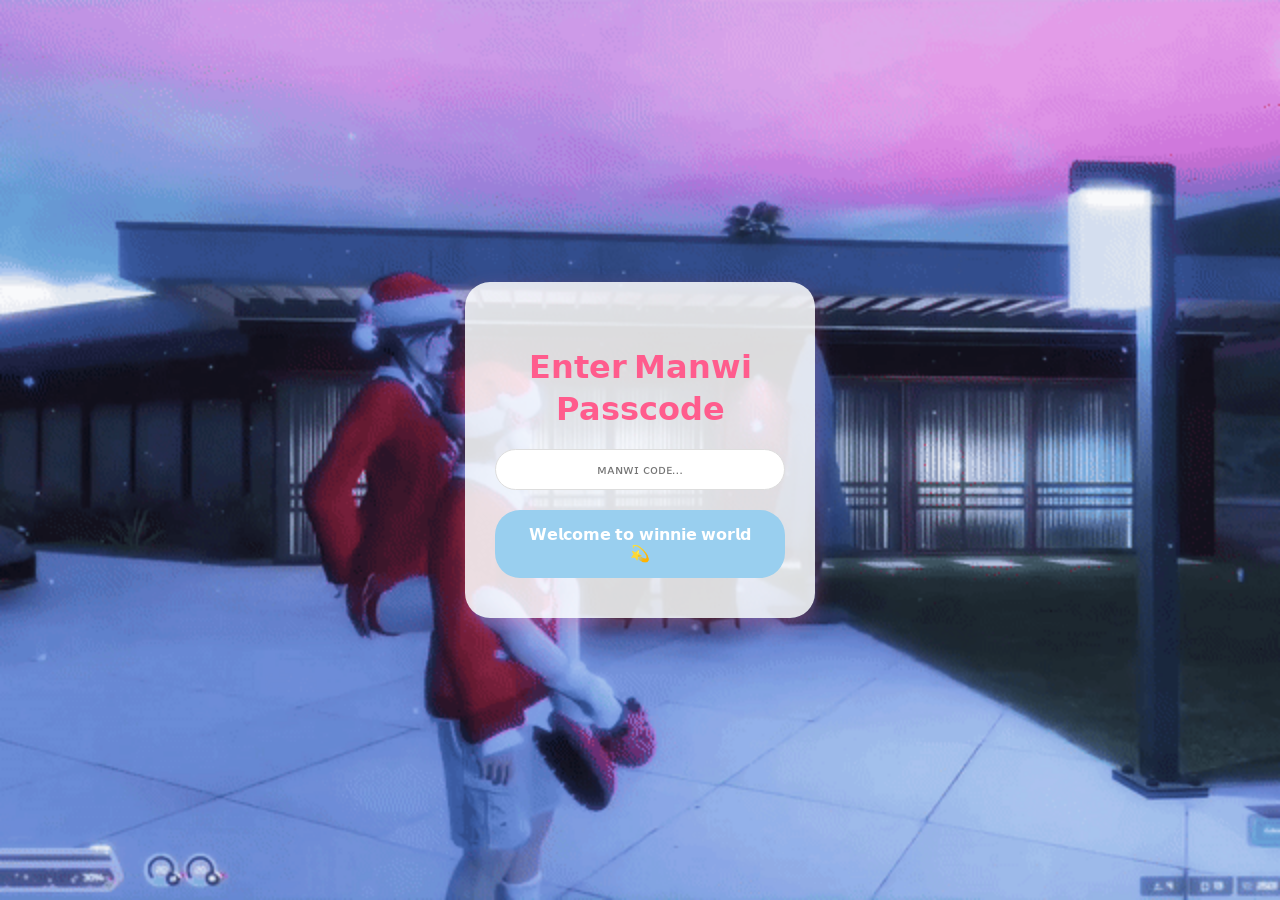
<file: lock.html>
<!DOCTYPE html>
<html lang="th">

<head>
    <meta charset="UTF-8">
    <meta name="viewport" content="width=device-width, initial-scale=1.0">
    <title>Unlock My World winnie 💖</title>
    <link rel="stylesheet" href="style.css">
</head>

<body class="lock-body">

    <div id="snow"></div>

    <div class="lock-container">
        <h1>𝗘𝗻𝘁𝗲𝗿 𝗠𝗮𝗻𝘄𝗶 𝗣𝗮𝘀𝘀𝗰𝗼𝗱𝗲</h1>

        <input type="password" id="passcode" placeholder="ᴍᴀɴᴡɪ ᴄᴏᴅᴇ..." />

        <button class="btn" onclick="checkPass()">𝗪𝗲𝗹𝗰𝗼𝗺𝗲 𝘁𝗼 𝘄𝗶𝗻𝗻𝗶𝗲 𝘄𝗼𝗿𝗹𝗱 💫</button>
        <p id="error" class="error hidden" style="display: none;">
            แหนะ! เลขอะไรน้า ลองใหม่นะค้าบ 🐶🐱
        </p>

        <script>
            // Snowflake Animation
            const snowContainer = document.getElementById("snow");
            setInterval(() => {
                const snow = document.createElement("div");
                snow.className = "snowflake";
                snow.textContent = "❄";
                snow.style.fontSize = Math.random() * 10 + 10 + "px";
                snow.style.left = Math.random() * 100 + "vw";
                snow.style.animationDuration = Math.random() * 8 + 12 + "s";
                snowContainer.appendChild(snow);
                setTimeout(() => snow.remove(), 10000);
            }, 300);

            // Passcode Logic
            const correctPass = "17";

            function checkPass() {
                const input = document.getElementById("passcode").value;
                const error = document.getElementById("error");

                if (input === correctPass) {
                    error.classList.add("hidden");
                    localStorage.setItem("isOwner", "true");
                    sessionStorage.setItem("fromPass", "true");
                    window.location.href = "main.html";
                } else {
                    // แสดง error message เมื่อรหัสผิด
                    error.classList.remove("hidden");
                    document.getElementById("passcode").value = "";
                }
            }

            // ให้ Enter key ทำงานได้เหมือนกับคลิกปุ่ม
            document.getElementById("passcode").addEventListener("keypress", function (e) {
                if (e.key === "Enter") {
                    checkPass();
                }
            });
        </script>

    </div>

</body>

</html>
</file>
<file: style.css>
@import url('https://fonts.googleapis.com/css2?family=Sarabun:wght@400;600&display=swap');

/* =====================================================
   GLOBAL
===================================================== */
* {
    box-sizing: border-box;
}
/* ใส่ในไฟล์ style.css */
.lock-body {
    margin: 0;
    padding: 0;
    width: 100%;
    height: 100vh;
    
    /* เรียกใช้ไฟล์จากโฟลเดอร์ gif */
    background-image: url('gif/bg.gif'); 
    
    /* ตั้งค่าให้ภาพเต็มจอและไม่เลื่อนตาม */
    background-size: cover;
    background-position: center;
    background-repeat: no-repeat;
    background-attachment: fixed;
    
    display: flex;
    justify-content: center;
    align-items: center;
}

body {
    margin: 0;
    font-family: 'Sarabun', sans-serif;
    color: #333;
    overflow-x: hidden;
    scroll-behavior: smooth;
}

.hidden {
    display: none;
}

/* =====================================================
   INDEX PAGE
===================================================== */
.index-body {
    background: linear-gradient(180deg, #c7e5f8, #b8e0f9);
    min-height: 100vh;
}

.container {
    text-align: center;
    padding: 50px 20px;
}

h1,
h2 {
    color: #0a0a0a;
}

.intro {
    font-size: 1.2em;
    color: #555;
    margin-bottom: 30px;
}

/* =====================================================
   VIDEO
===================================================== */
.slideshow {
    position: relative;
    width: 100%;
    max-width: 600px;
    height: 360px;
    margin: 0 auto 40px;
    overflow: hidden;
    border-radius: 20px;
    box-shadow: 0 4px 10px rgba(255, 92, 141, 0.3);
}

.slide {
    width: 100%;
    height: 100%;
    display: block;
    object-fit: cover;
    object-position: center;
}

/* =====================================================
   BUTTON
===================================================== */
.btn {
    background: #99cfef;
    color: #fff;
    border: none;
    padding: 15px 30px;
    border-radius: 25px;
    cursor: pointer;
    font-size: 1em;
    transition: background 0.3s;
}

.btn:hover {
    background: #2eaedc;
}
/* =====================================================
   TIMELINE SECTION
===================================================== */
#timeline-section {
    padding: 60px 20px;
    background: #d3e2fa;
    text-align: center;
}

/* =====================================================
   TIMELINE WRAPPER
===================================================== */
.timeline {
    position: relative;
}

/* =====================================================
   VERTICAL LINE
===================================================== */
.timeline-vertical {
    position: relative;
    margin: 50px auto;
    max-width: 800px;
}

.timeline-vertical::after {
    content: '';
    position: absolute;
    top: 0;
    bottom: 0;
    left: 50%;
    width: 4px;
    background: #a97238;
    transform: translateX(-50%);
}

/* =====================================================
   TIMELINE ITEM
===================================================== */
.timeline-item {
    position: relative;
    min-height: 200px; /* กันซ้อน */
    margin: 50px 0;
}


/* =====================================================
   TIMELINE CARD
===================================================== */
.timeline-content {
    position: absolute;
    top: 0;
    width: 45%;
    display: flex;
    align-items: center;
    gap: 20px;
    background: #ffeeee;
    padding: 20px;
    border-radius: 20px;
    box-shadow: 0 4px 10px rgba(255, 92, 141, 0.2);
}


/* =====================================================
   IMAGE
===================================================== */
.timeline-content img {
    width: 120px;
    height: 120px;
    border-radius: 15px;
    object-fit: cover;
}

/* =====================================================
   LEFT (odd) – start from left
===================================================== */
.timeline-item:nth-child(odd) .timeline-content {
    left: 50%;
    transform: translateX(-100%);
    flex-direction: row-reverse;
    text-align: right;
}

/* =====================================================
   RIGHT (even)
===================================================== */
.timeline-item:nth-child(even) .timeline-content {
    left: 50%;
    transform: translateX(0);
}


/* =====================================================
   DOT (center line)
===================================================== */
.timeline-content::before {
    content: '';
    position: absolute;
    top: 50%;
    width: 18px;
    height: 18px;
    background: #b6743e;
    border-radius: 50%;
    transform: translate(-50%, -50%);
    z-index: 2;
}


/* dot – left side */
.timeline-item:nth-child(odd) .timeline-content::before {
    left: 360px;
}


/* dot – right side */
.timeline-item:nth-child(even) .timeline-content::before {
    left: 0.5px;
}


/* =====================================================
   TEXT
===================================================== */
.timeline-content .text {
    text-align: left;
}

.timeline-content h3 {
    color: #ff5c8d;
}

.timeline-content .date {
    font-size: 0.9em;
    color: #888;
}

/* =====================================================
   MESSAGE & BLESS
===================================================== */
#messageBox {
    margin-top: 30px;
    background: #fff0f4;
    padding: 20px;
    border-radius: 15px;
    box-shadow: 0 0 10px rgba(255, 92, 141, 0.2);
    animation: fadeIn 0.6s ease;
}

#blessBox {
    margin-top: 20px;
    max-height: 300px;
    overflow-y: auto;
}

.bless {
    background: #fff;
    padding: 10px;
    border-radius: 12px;
    margin-bottom: 10px;
}

/* =====================================================
   LOCK PAGE
===================================================== */
.lock-body {
    background: url("gif/bg.gif") center / cover no-repeat fixed;
    height: 100vh;
    display: flex;
    justify-content: center;
    align-items: center;
}

.lock-container {
    background: rgba(255, 255, 255, 0.85);
    padding: 40px 30px;
    border-radius: 25px;
    box-shadow: 0 8px 20px rgba(255, 92, 141, 0.3);
    max-width: 350px;
    width: 100%;
    text-align: center;
}

.lock-container h1 {
    color: #ff5c8d;
}

.lock-container input {
    width: 100%;
    padding: 12px;
    border-radius: 30px;
    border: 1px solid #ddd;
    text-align: center;
    margin-bottom: 20px;
}

.error {
    color: #ff4d6d;
    font-size: 0.9em;
}

/* =====================================================
   PAGE TRANSITION
===================================================== */
/* page transition */
#page-transition {
    position: fixed;
    inset: 0;
    background: #fff0f5;
    z-index: 9999;
    opacity: 0;
    pointer-events: none;
    transition: opacity 0.6s ease;
}

#page-transition.active {
    opacity: 1;
    pointer-events: all;
}

/* snow */
#snow {
    pointer-events: none;
    z-index: 1;
}


.slide-up {
    animation: slideUp 0.6s ease forwards;
}

/* =====================================================
   SNOW EFFECT
===================================================== */
/* กล่องหิมะ */
#snow {
    position: fixed;
    top: 0;
    left: 0;
    width: 100vw;
    height: 100vh;
    pointer-events: none;
    overflow: hidden;
    z-index: 9999;
}

/* แต่ละเกล็ดหิมะ */
.snowflake {
    position: absolute;
    top: -2em;    /* =====================================================
       RESPONSIVE
    ===================================================== */
    
    /* Tablet (768px and below) */
    @media (max-width: 768px) {
        .container {
            padding: 30px 15px;
        }
    
        h1, h2 {
            font-size: 1.5em;
        }
    
        .intro {
            font-size: 1em;
        }
    
        .slideshow {
            max-width: 90%;
            height: auto;
            aspect-ratio: 16 / 9;
        }
    
        /* Timeline Tablet */
        #timeline-section {
            padding: 40px 15px;
        }
    
        .timeline-vertical::after {
            left: 15px;
        }
    
        .timeline-content {
            width: 85%;
            left: 50px !important;
            flex-direction: column;
            text-align: center;
        }
    
        .timeline-item:nth-child(odd) .timeline-content {
            transform: translateX(0);
        }
    
        .timeline-item:nth-child(even) .timeline-content {
            transform: translateX(0);
        }
    
        .timeline-content::before {
            left: 0 !important;
        }
    
        .timeline-item:nth-child(odd) .timeline-content::before {
            left: 0 !important;
        }
    
        .timeline-item:nth-child(even) .timeline-content::before {
            left: 0 !important;
        }
    
        .timeline-content img {
            width: 100px;
            height: 100px;
        }
    
        .lock-container {
            max-width: 90%;
            padding: 30px 20px;
        }
    
        .lock-container input {
            padding: 10px;
            font-size: 16px;
        }
    
        .btn {
            font-size: 14px;
            padding: 10px 16px;
        }
    
        #messageBox, #blessBox {
            margin: 15px 10px;
            padding: 15px;
        }
    }
    
    /* Mobile (480px and below) */
    @media (max-width: 480px) {
        body {
            font-size: 14px;
        }
    
        h1 {
            font-size: 1.2em;
        }
    
        h2 {
            font-size: 1.1em;
        }
    
        .container {
            padding: 20px 10px;
        }
    
        .intro {
            font-size: 0.9em;
            margin-bottom: 20px;
        }
    
        .slideshow {
            max-width: 95%;
            height: auto;
            margin-bottom: 20px;
        }
    
        /* Timeline Mobile */
        #timeline-section {
            padding: 30px 10px;
        }
    
        .timeline-vertical {
            max-width: 100%;
            margin: 30px auto;
        }
    
        .timeline-vertical::after {
            left: 10px;
            width: 3px;
        }
    
        .timeline-item {
            min-height: 150px;
            margin: 30px 0;
        }
    
        .timeline-content {
            position: relative !important;
            width: 95% !important;
            left: 30px !important;
            transform: none !important;
            flex-direction: column;
            text-align: center;
            padding: 15px;
            gap: 10px;
        }
    
        .timeline-item:nth-child(odd) .timeline-content {
            left: 30px !important;
            transform: none !important;
            flex-direction: column;
        }
    
        .timeline-item:nth-child(even) .timeline-content {
            left: 30px !important;
            transform: none !important;
            flex-direction: column;
        }
    
        .timeline-content img {
            width: 80px;
            height: 80px;
            order: -1;
        }
    
        .timeline-content::before {
            left: -8px !important;
            top: 20px !important;
        }
    
        .timeline-item:nth-child(odd) .timeline-content::before {
            left: -8px !important;
        }
    
        .timeline-item:nth-child(even) .timeline-content::before {
            left: -8px !important;
        }
    
        .timeline-content h3 {
            font-size: 1em;
            margin: 8px 0;
        }
    
        .timeline-content p {
            font-size: 0.85em;
            margin: 5px 0;
        }
    
        .timeline-content .date {
            font-size: 0.8em;
        }
    
        .timeline-content .text {
            text-align: center;
        }
    
        .btn {
            font-size: 13px;
            padding: 10px 14px;
            margin: 10px auto;
        }
    
        .lock-container {
            padding: 20px 15px;
            max-width: 95%;
        }
    
        .lock-container h1 {
            font-size: 1.2em;
        }
    
        .lock-container input {
            padding: 10px;
            font-size: 16px;
            margin-bottom: 15px;
        }
    
        .error {
            font-size: 0.85em;
        }
    
        #blessBox {
            max-height: 250px;
            overflow-y: auto;
        }
    
        .bless {
            padding: 10px;
            margin-bottom: 10px;
            font-size: 0.9em;
        }
    
        #messageBox {
            padding: 15px;
            margin-top: 15px;
            font-size: 0.95em;
        }
    
        .quote {
            padding: 15px;
            font-size: 0.95em;
        }
    }
    
    /* Small Mobile (360px and below) */
    @media (max-width: 360px) {
        .timeline-content {
            left: 25px !important;
        }
    
        .timeline-item:nth-child(odd) .timeline-content {
            left: 25px !important;
        }
    
        .timeline-item:nth-child(even) .timeline-content {
            left: 25px !important;
        }
    
        .timeline-content img {
            width: 70px;
            height: 70px;
        }
    
        h1 {
            font-size: 1em;
        }
    
        h2 {
            font-size: 1em;
        }
    
        .btn {
            font-size: 12px;
            padding: 8px 12px;
        }
    }
    
    /* Large Desktop (1200px and above) */
    @media (min-width: 1200px) {
        .container {
            padding: 60px 40px;
        }
    
        .slideshow {
            max-width: 700px;
        }
    
        #timeline-section {
            padding: 80px 40px;
        }
    }
    color: white;
    user-select: none;
    animation-name: fall;
    animation-timing-function: linear;
    animation-iteration-count: 1;
}

/* Animation ให้หิมะตกลงมา */
@keyframes fall {
    0% {
        transform: translateY(0) rotate(0deg);
        opacity: 1;
    }
    100% {
        transform: translateY(100vh) rotate(360deg);
        opacity: 0.8;
    }
}


/* =====================================================
   ANIMATION
===================================================== */
@keyframes fadeIn {
    from {
        opacity: 0;
        transform: translateY(10px);
    }

    to {
        opacity: 1;
        transform: translateY(0);
    }
}

@keyframes slideUp {
    from {
        transform: translateY(100%);
    }

    to {
        transform: translateY(0);
    }
}

@keyframes fall {
    to {
        transform: translateY(110vh);
    }
}

/* =====================================================
   RESPONSIVE
===================================================== */

/* Tablet (768px and below) */
@media (max-width: 768px) {
    .container {
        padding: 30px 15px;
    }

    h1, h2 {
        font-size: 1.5em;
    }

    .intro {
        font-size: 1em;
    }

    .slideshow {
        max-width: 90%;
        height: auto;
        aspect-ratio: 16 / 9;
    }

    .timeline-content {
        width: 90%;
        left: 5% !important;
        flex-direction: column;
        text-align: center;
    }

    .timeline-content::before {
        display: none;
    }

    .timeline-vertical::after {
        left: 20px;
    }

    .lock-container {
        max-width: 90%;
        padding: 30px 20px;
    }

    .lock-container input {
        padding: 10px;
        font-size: 16px;
    }

    .btn {
        font-size: 14px;
        padding: 10px 16px;
    }

    #messageBox, #blessBox {
        margin: 15px 10px;
        padding: 15px;
    }
}

/* Mobile (480px and below) */
@media (max-width: 480px) {
    body {
        font-size: 14px;
    }

    h1 {
        font-size: 1.2em;
    }

    h2 {
        font-size: 1.1em;
    }

    .container {
        padding: 20px 10px;
    }

    .intro {
        font-size: 0.9em;
        margin-bottom: 20px;
    }

    .slideshow {
        margin-bottom: 20px;
    }

    .btn {
        font-size: 13px;
        padding: 10px 14px;
        margin: 10px auto;
    }

    .timeline-content {
        width: 95%;
        left: 2.5% !important;
    }

    .timeline-vertical::after {
        left: 15px;
    }

    .lock-container {
        padding: 20px 15px;
        max-width: 95%;
    }

    .lock-container h1 {
        font-size: 1.2em;
    }

    .lock-container input {
        padding: 10px;
        font-size: 16px;
        margin-bottom: 15px;
    }

    .error {
        font-size: 0.85em;
    }

    #blessBox {
        max-height: 200px;
    }

    .bless {
        padding: 8px;
        margin-bottom: 8px;
        font-size: 0.9em;
    }

    #messageBox {
        padding: 15px;
        margin-top: 15px;
    }
}

/* Large Desktop (1200px and above) */
@media (min-width: 1200px) {
    .container {
        padding: 60px 40px;
    }

    .slideshow {
        max-width: 700px;
    }
}
</file>
